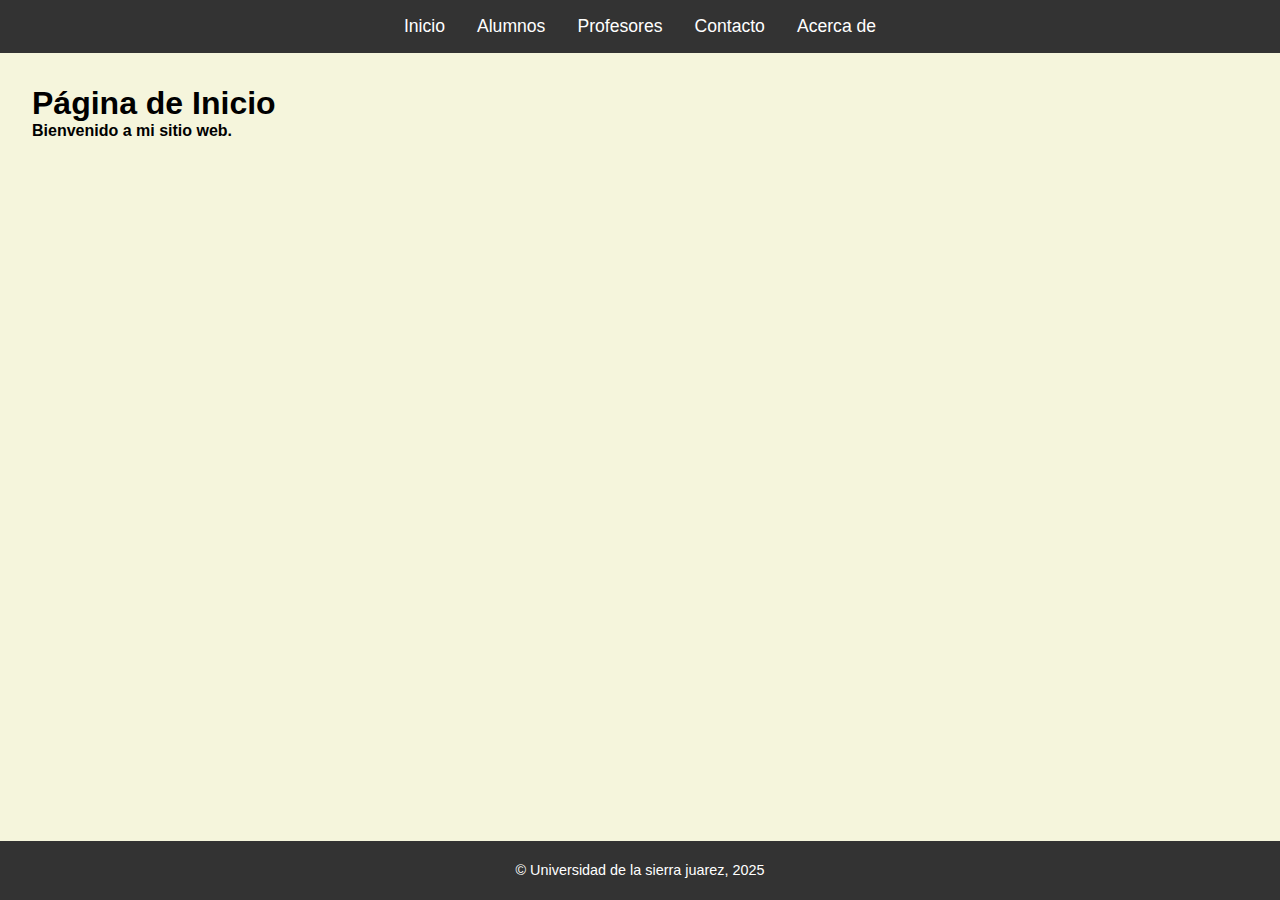
<file: index.html>
<!DOCTYPE html>
<html lang="es">
<head>
  <meta charset="UTF-8">
  <title>Inicio</title>
  <link rel="stylesheet" href="css/styles.css">
  <link rel="stylesheet" href="css/index.css">
</head>
<body>

  <div data-include="header.html"></div>

  <main>
    <h1>Página de Inicio</h1>
    <p>Bienvenido a mi sitio web.</p>
  </main>

  <div data-include="footer.html"></div>

  <script src="js/script.js"></script>
  <script src="js/index.js"></script>
</body>
</html>
</file>
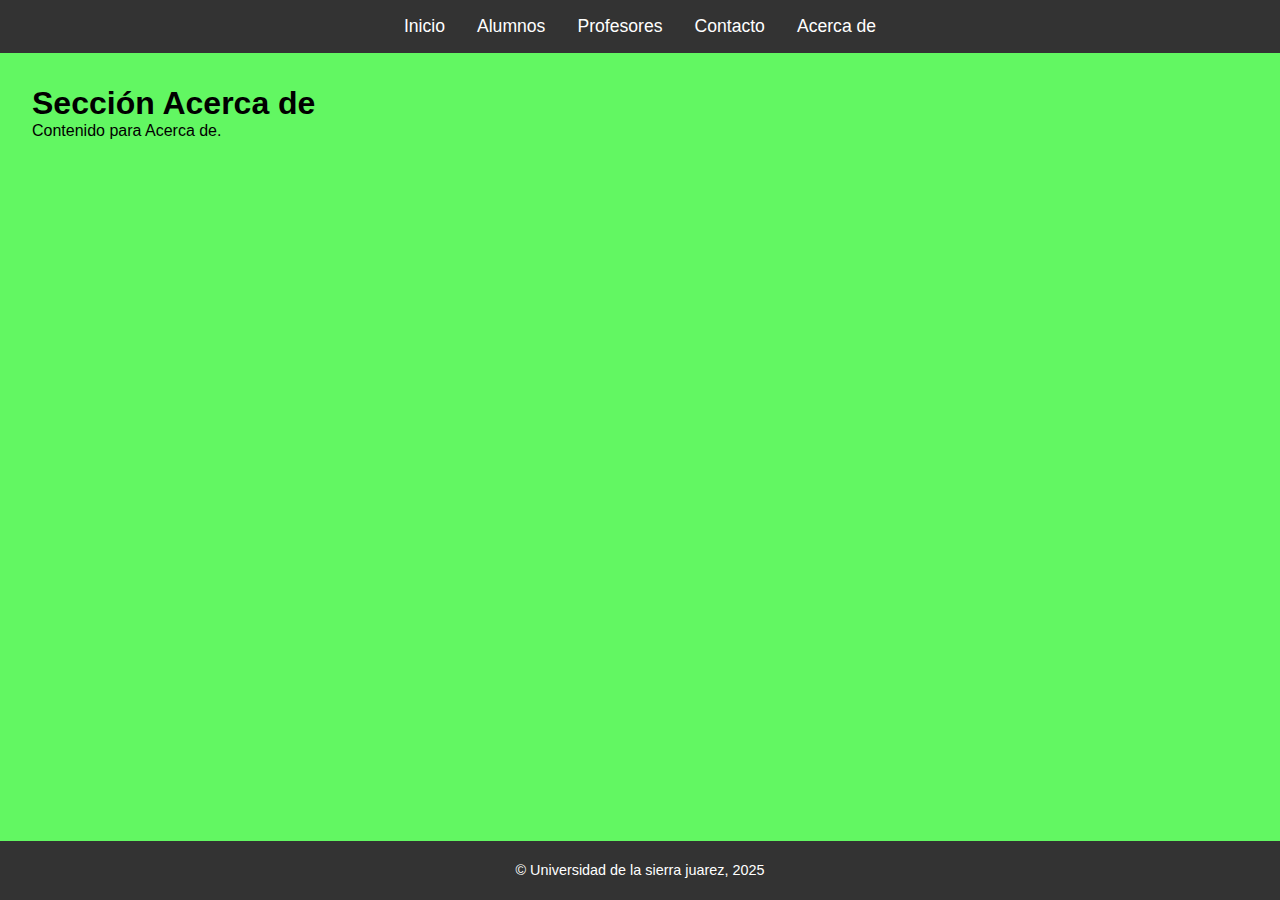
<file: pages/acerca.html>
<!DOCTYPE html>
<html lang="es">
<head>
  <meta charset="UTF-8">
  <title>Acerca de</title>
  <link rel="stylesheet" href="../css/styles.css">
  <link rel="stylesheet" href="../css/acerca.css">
</head>
<body>

  <div data-include="header.html"></div>

  <main>
    <h1>Sección Acerca de </h1>
    <p>Contenido para Acerca de.</p>
  </main>

  <div data-include="footer.html"></div>

  <script src="../js/script.js"></script>
  <script src="../js/acerca.js"></script>
</body>
</html>
</file>
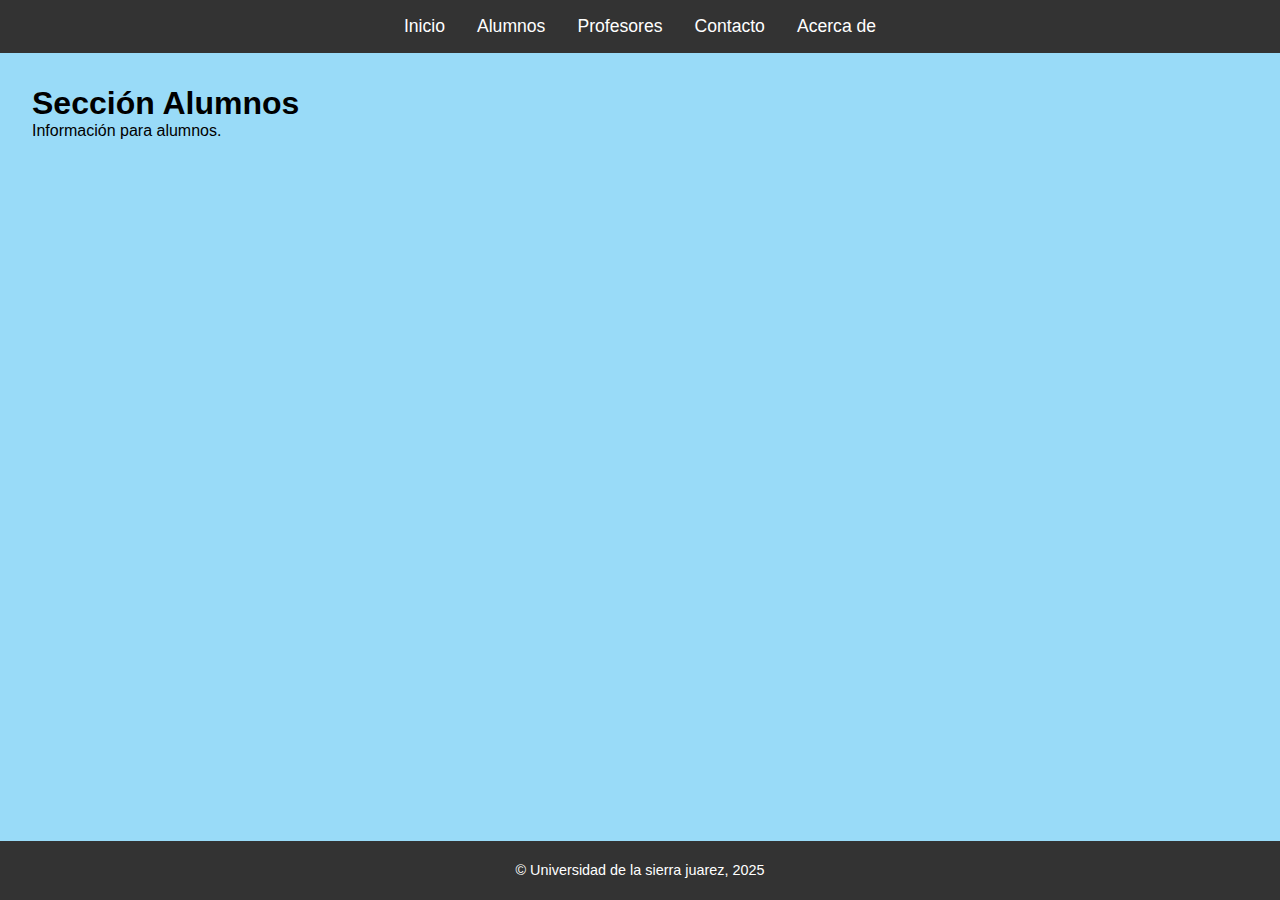
<file: pages/alumnos.html>
<!DOCTYPE html>
<html lang="es">
<head>
  <meta charset="UTF-8">
  <title>Alumnos</title>
  <link rel="stylesheet" href="/css/styles.css">
<link rel="stylesheet" href="/css/alumnos.css">
</head>
<body>

  <div data-include="header.html"></div>

  <main>
    <h1>Sección Alumnos</h1>
    <p>Información para alumnos.</p>
  </main>

  <div data-include="footer.html"></div>

  <script src="../js/script.js"></script>
  <script src="../js/alumnos.js"></script>
</body>
</html>
</file>
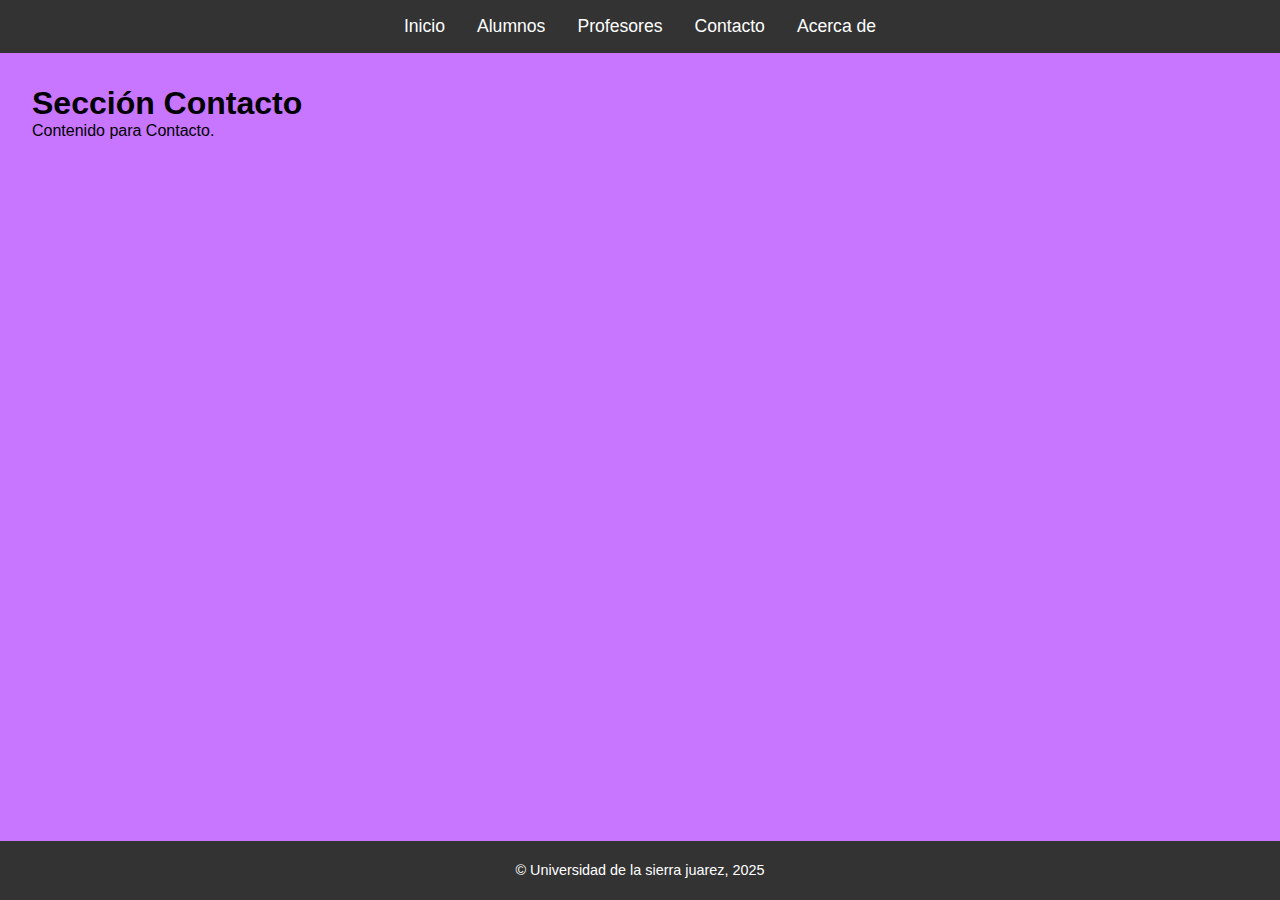
<file: pages/contacto.html>
<!DOCTYPE html>
<html lang="es">
<head>
  <meta charset="UTF-8">
  <title>Contacto</title>
  <link rel="stylesheet" href="../css/styles.css">
  <link rel="stylesheet" href="../css/contacto.css">
</head>
<body>

  <div data-include="header.html"></div>

  <main>
    <h1>Sección Contacto</h1>
    <p>Contenido para Contacto.</p>
  </main>

  <div data-include="footer.html"></div>

  <script src="../js/script.js"></script>
  <script src="../js/contacto.js"></script>
</body>
</html>
</file>
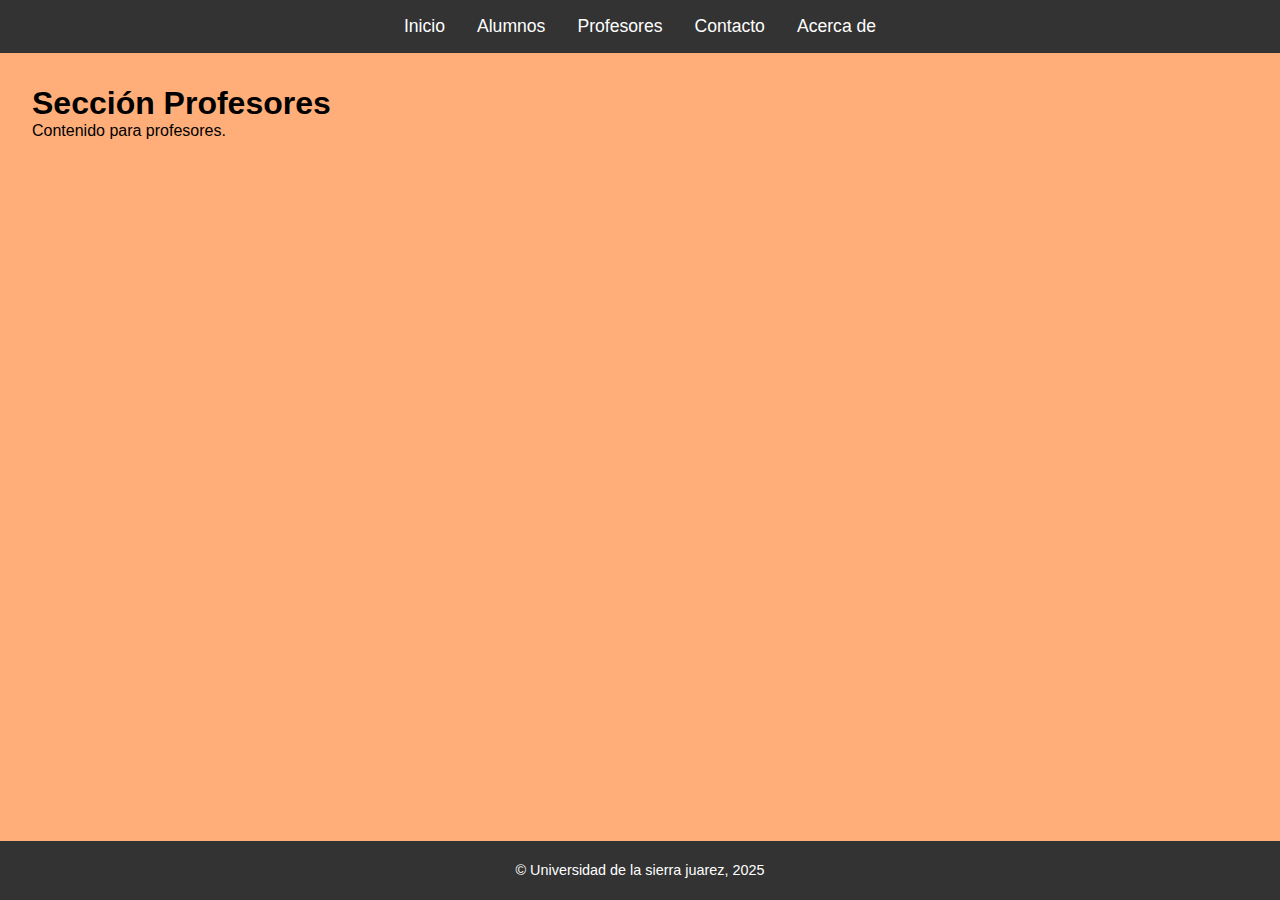
<file: pages/profesores.html>
<!DOCTYPE html>
<html lang="es">
<head>
  <meta charset="UTF-8">
  <title>Profesores</title>
  <link rel="stylesheet" href="../css/styles.css">
  <link rel="stylesheet" href="../css/profesores.css">
</head>
<body>

  <div data-include="header.html"></div>

  <main>
    <h1>Sección Profesores</h1>
    <p>Contenido para profesores.</p>
  </main>

  <div data-include="footer.html"></div>

  <script src="../js/script.js"></script>
  <script src="../js/profesores.js"></script>
</body>
</html>
</file>
<file: css/styles.css>
* {
    box-sizing: border-box;
    margin: 0;
    padding: 0;
  }
  
  html, body {
    height: 100%;
    font-family: Arial, sans-serif;
    display: flex;
    flex-direction: column;
  }
  
  body > main {
    flex: 1;
    padding: 2em;
  }
  
  header {
    background-color: #333;
    padding: 1em 2em;
    box-shadow: 0 2px 5px rgba(0, 0, 0, 0.2);
  }
  
  nav ul {
    display: flex;
    list-style: none;
    gap: 2em;
    justify-content: center;
  }
  
  nav a {
    color: white;
    text-decoration: none;
    position: relative;
    padding: 0.5em 0;
    font-size: 1.1em;
    transition: color 0.3s ease;
  }
  
  nav a:hover {
    color: yellow;
  }
  
  nav a::after {
    content: '';
    position: absolute;
    bottom: 0;
    left: 0;
    height: 2px;
    width: 100%;
    background: rgb(230, 230, 0);
    transform: scaleX(0);
    transition: transform 0.3s ease;
    transform-origin: right;
  }
  
  nav a:hover::after {
    transform: scaleX(1);
    transform-origin: left;
  }
  
  nav a:active {
    color: #00ff88;
  }
  
  footer {
    background-color: #333;
    color: white;
    text-align: center;
    padding: 1.5em 1em;
    font-size: 0.9em;
  }
</file>
<file: css/index.css>
main {
    background-color: beige;
    font-weight: 900;
    color: black;
}
</file>
<file: css/acerca.css>
main {
  background-color: #62f762;
}
</file>
<file: css/alumnos.css>
main {
  background-color: #99dbf8;
}
</file>
<file: css/contacto.css>
main {
  background-color: #c875ff;
}
</file>
<file: css/profesores.css>
main {
  background-color: #ffae79;
}
</file>
